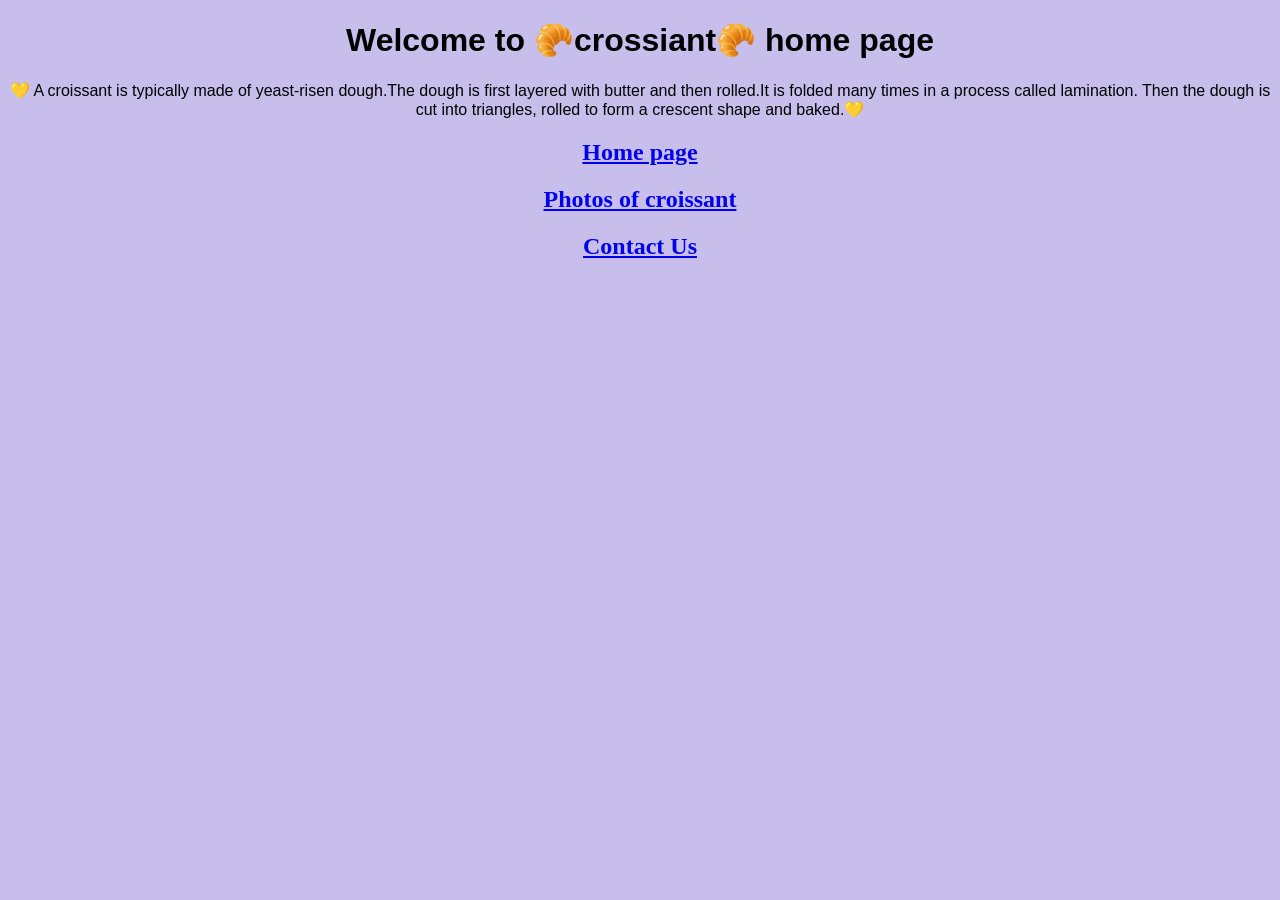
<file: index.html>
<!DOCTYPE html>
<html lang="en">
<head>
    <meta charset="UTF-8">
    <meta name="viewport" content="width=device-width, initial-scale=1.0">
    <link rel="stylesheet" href="css/style.css">
    <title>Home page</title>
</head>
<body>
    <h1>
        Welcome to 🥐crossiant🥐 home page
    </h1>
    <p>

    💛 A croissant is typically made of yeast-risen dough.The dough is first layered with butter and then rolled.It is folded many times in a process called lamination. Then the dough is cut into triangles, rolled to form a crescent shape and baked.💛

    </p>
    <h2 class="home">
        <a href ="/index.html">Home page</a>
    </h2>
<h2 class="photos">
    <a href="/photo.html">
         Photos of croissant
    </a></h2>

    <h2 class="contact">
        <a href="/contact.html">Contact Us</a>
    </h2>

</body>
</html>
</file>
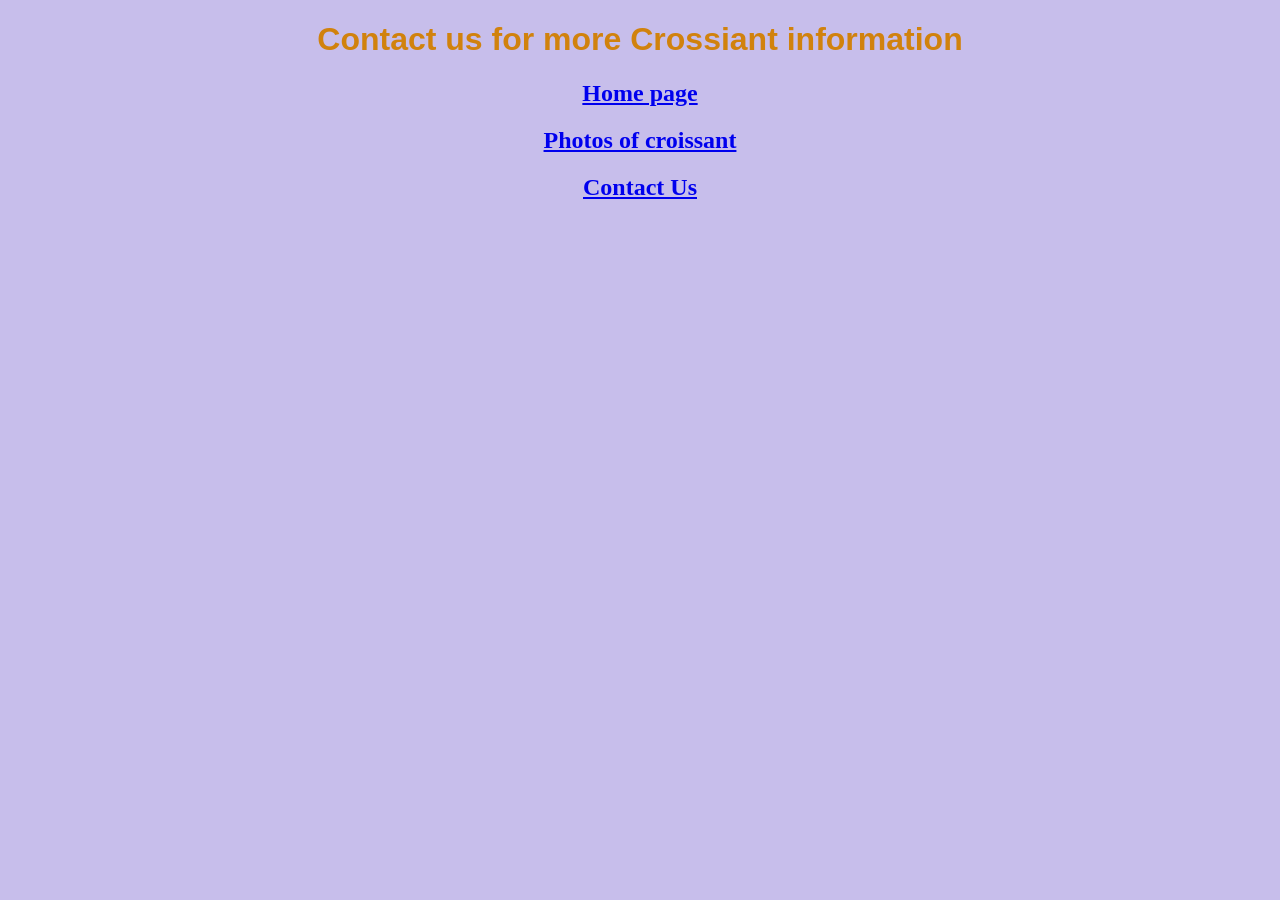
<file: contact.html>
<!DOCTYPE html>
<html lang="en">
<head>
    <meta charset="UTF-8">
    <meta name="viewport" content="width=device-width, initial-scale=1.0">
    <link rel="stylesheet" href="/css/style1.css">

        <link rel="stylesheet" href="css/style.css">

    <title>Document</title>
</head>
<body>
    <h1>
        Contact us for more Crossiant information
    </h1>

        <h2 class="home">
            <a href="/index.html">Home page</a>
        </h2>
        <h2 class="photos">
            <a href="/photo.html">
                Photos of croissant
            </a>
        </h2>
        
        <h2 class="contact">
            <a href="/contact.html">Contact Us</a>
        </h2>
</body>
</html>
</file>
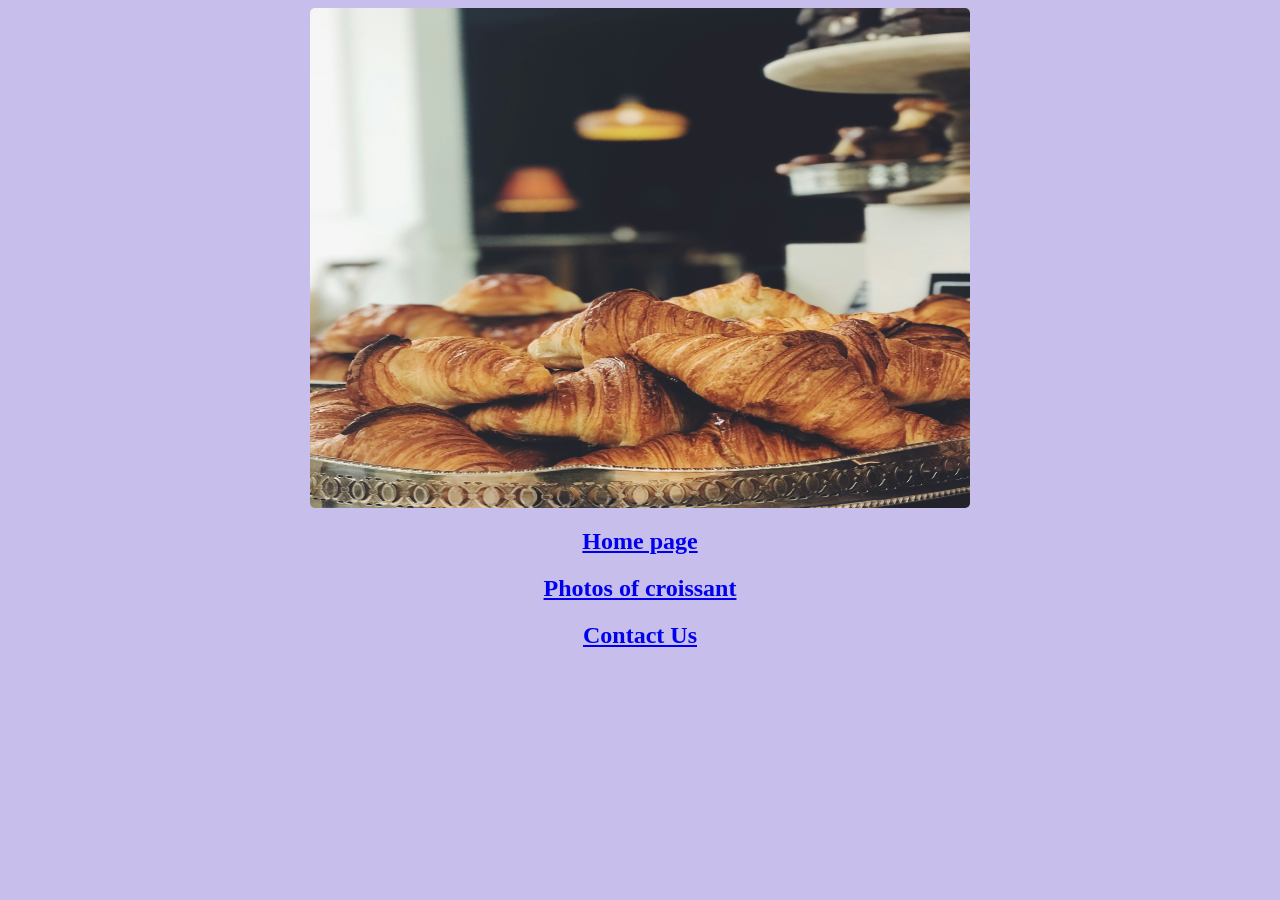
<file: photo.html>
<!DOCTYPE html>
<html lang="en">
<head>
    <meta charset="UTF-8">
    <meta name="viewport" content="width=device-width, initial-scale=1.0">
    <link rel="stylesheet" href="css/style.css">
    <link rel="images" href="/images/kavita-joshi-rai-lE5O9DktAQY-unsplash.jpg">
    <title>photo crossiant</title>
</head>
<body>



<img class="pic"   src="/images/kavita-joshi-rai-lE5O9DktAQY-unsplash.jpg" alt="Description of image" width="660" height="500">
<h2 class="home">
    <a href="/index.html">Home page</a>
</h2>
<h2 class="photos">
    <a href="/photo.html">
        Photos of croissant
    </a>
</h2>

<h2 class="contact">
    <a href="/contact.html">Contact Us</a>
</h2>

</body>
</html>
</file>
<file: css/style.css>
body{
    background-color: rgb(199, 190, 235);
}
h1{
    text-align: center;
    font-family: 'Segoe UI', Tahoma, Geneva, Verdana, sans-serif;
}
h2{
    text-align: center;
    color: rgb(94, 182, 64);
}
.contact{
    color: blue;
}
p{
    font-family: 'Segoe UI', Tahoma, Geneva, Verdana, sans-serif;
text-align: center;
}
.pic{
display: flex;        border-radius: 5px;
        font-size: 16px;
        margin: auto;

}
</file>
<file: css/style1.css>
body {
    color:rgb(209, 130, 13);

}
h2{
    text-align: center;
}
</file>
